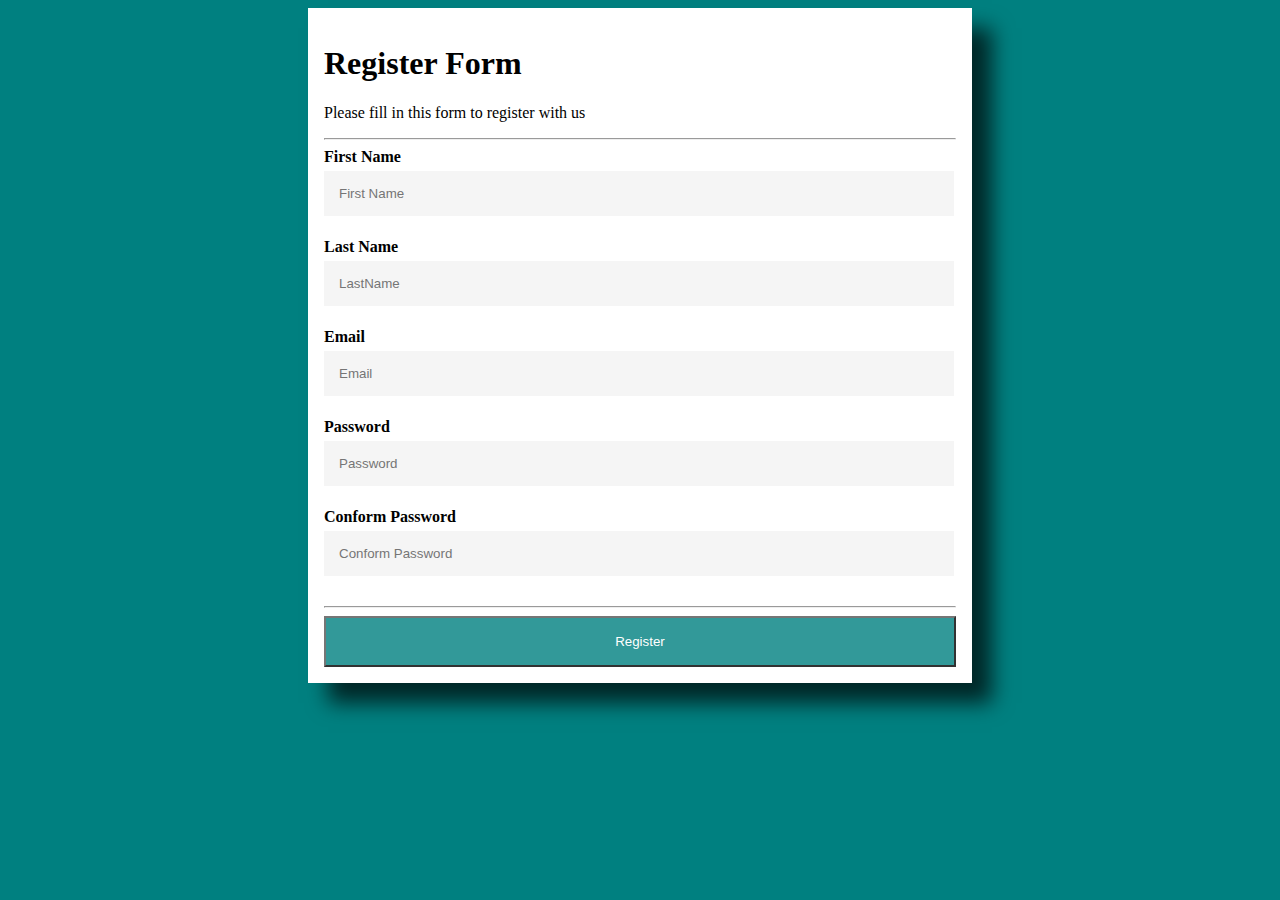
<file: Registration Form/index.html>
<!DOCTYPE html>
<html lang="en">
<head>
    <meta charset="UTF-8">
    <meta name="viewport" content="width=device-width, initial-scale=1.0">
    <title>Registration Form</title>
    <link rel="stylesheet" href="style.css">
</head>
<body>
      <form action="">
        <div class="container">
            <h1>Register Form</h1>
            <p>Please fill in this form to register with us</p>
            <hr/>

            <label for="fn"><b>First Name</b></label>
            <input type="text" name="fn" placeholder="First Name" id="fn" required/>

            <label for="ls"><b>Last Name</b></label>
            <input type="text" name="fn" placeholder="LastName" id="ls" required/>

            <label for="em"><b>Email</b></label>
            <input type="email" name="em" placeholder="Email" id="em" required/>

            <label for="psw"><b>Password</b></label>
            <input type="password" placeholder="Password" name="psw" id="psw" required/>

            <label for="cpsw"><b>Conform Password</b></label>
            <input type="password" placeholder="Conform Password" name="cpsw" id="cpsw" required/>
            <hr/>

            <button class="registerbtn" type="submit">Register</button>
            
        </div>
      </form>
</body>
</html>
</file>
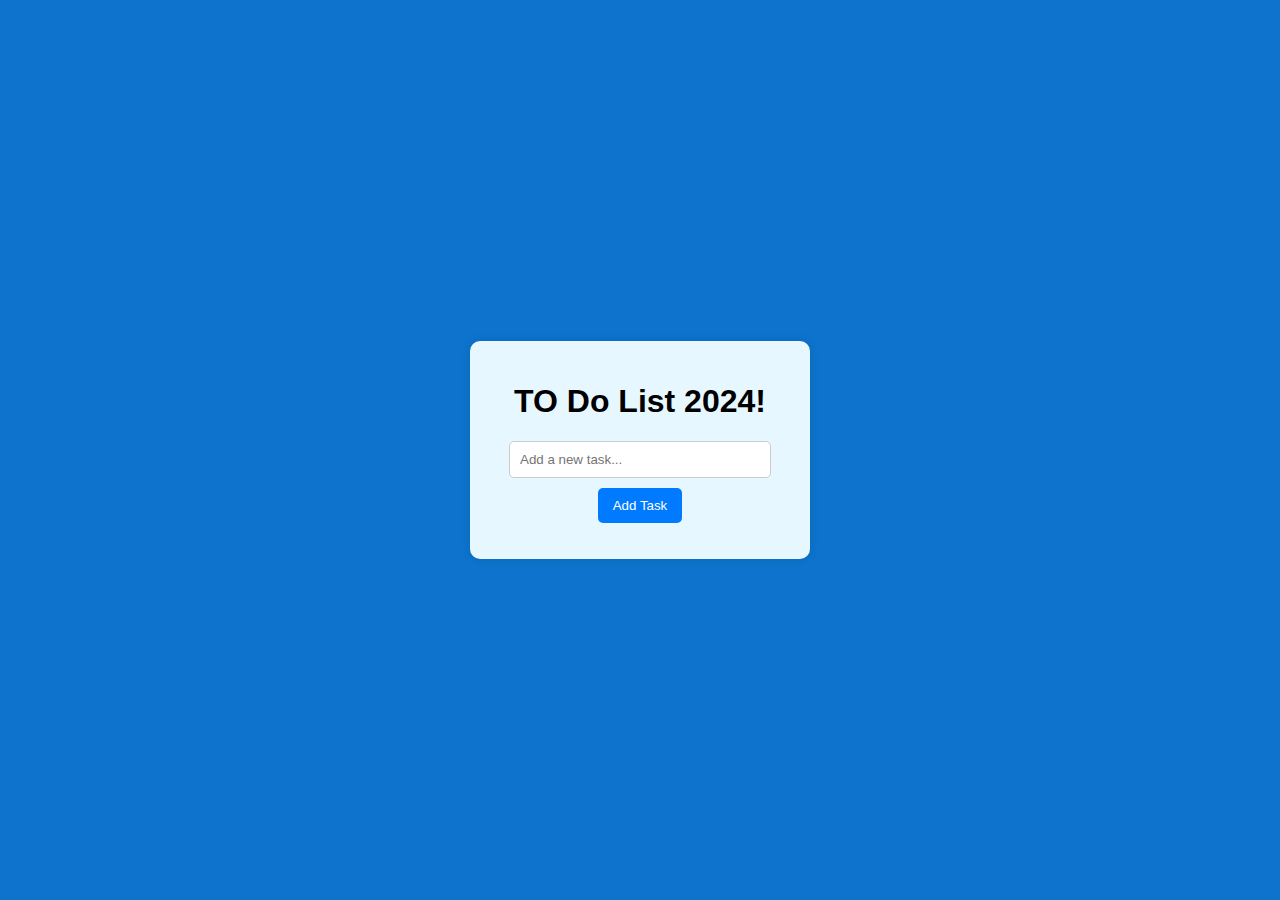
<file: TO_Do_List Application/index.html>
<!DOCTYPE html>
<html lang="en">
<head>
    <meta charset="UTF-8">
    <meta name="viewport" content="width=device-width, initial-scale=1.0">
    <title>To-Do List</title>
    <link rel="stylesheet" type="text/css" href="style.css">
    <script src="script.js"></script>
</head>
<body>
      <div class="container">
        <h1>TO Do List 2024!</h1>
        <input type="text" id="taskInput" placeholder="Add a new task...">
        <button onclick="addTask()">Add Task</button>
        <ul id="taskList"></ul>
      </div>

</body>
</html>
</file>
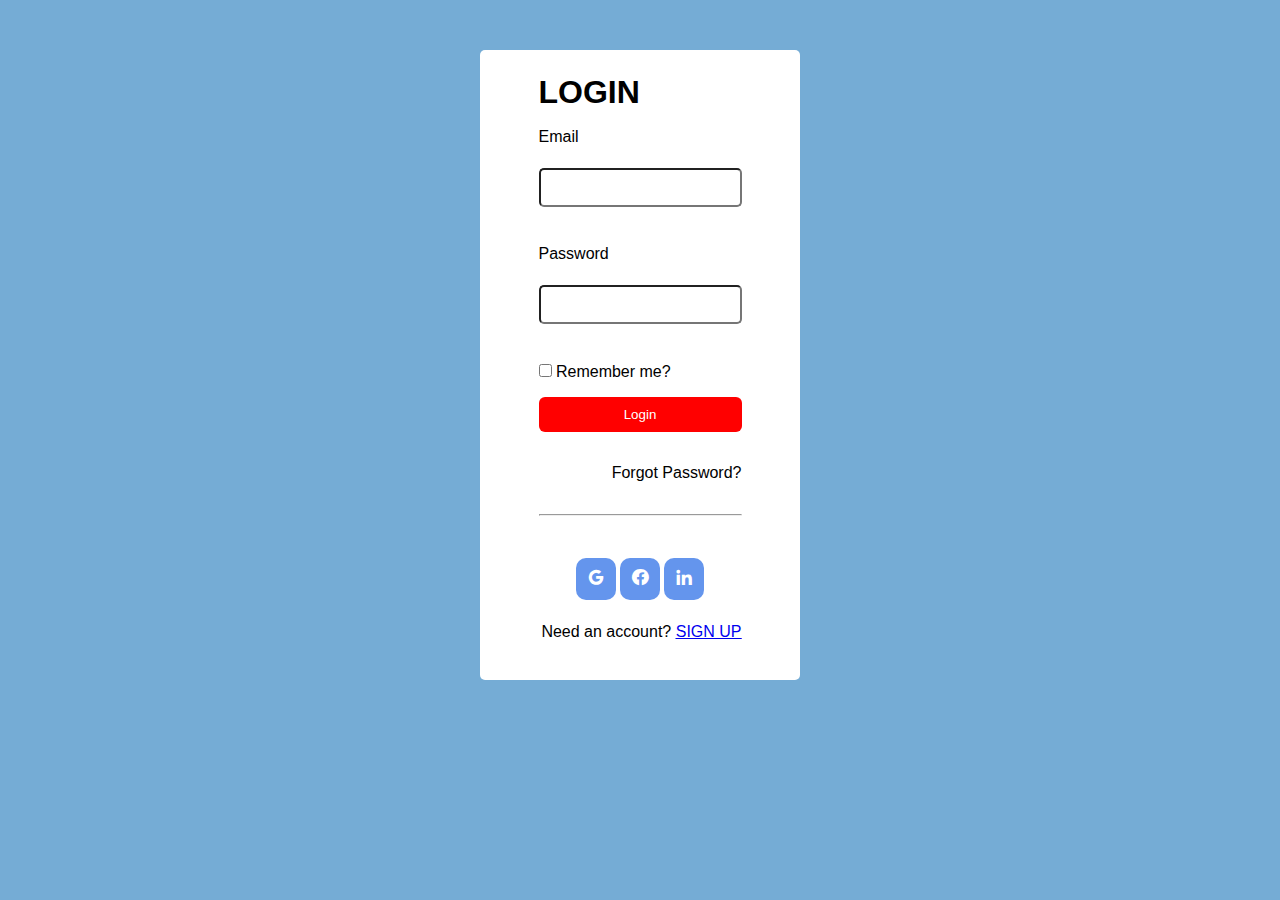
<file: SignUp and Login Form/login.html>
<!DOCTYPE html>
<html lang="en">
<head>
    <meta charset="UTF-8">
    <meta name="viewport" content="width=device-width, initial-scale=1.0">
    <title>LOGIN</title>
    <link rel="stylesheet" href="https://cdnjs.cloudflare.com/ajax/libs/font-awesome/6.5.1/css/all.min.css">
    <link rel="stylesheet" type="text/css" href="style.css">
    <link href='https://unpkg.com/boxicons@2.1.4/css/boxicons.min.css' rel='stylesheet'>
</head>
<body>
    <div class="container">
    <h1>LOGIN</h1>
    <label>Email</label>
    <input type="text" name="email" required>
    <label>Password</label>
    <input type="password" name="password" required>
    <div><input type="checkbox"> Remember me?</div>
    <button>Login</button>
    <p>Forgot Password?</p>
    <hr><br>
    <div class="media-icons">
        <a href="#"><i class='bx bxl-google'></i></a>
        <a href="#"><i class='bx bxl-facebook-circle'></i></a>
        <a href="#"><i class='bx bxl-linkedin'></i></a>
    </div>
    <p>Need an account? <a href="signup.html"><u>SIGN UP</u></a>

</div>
</body>
</html>
</file>
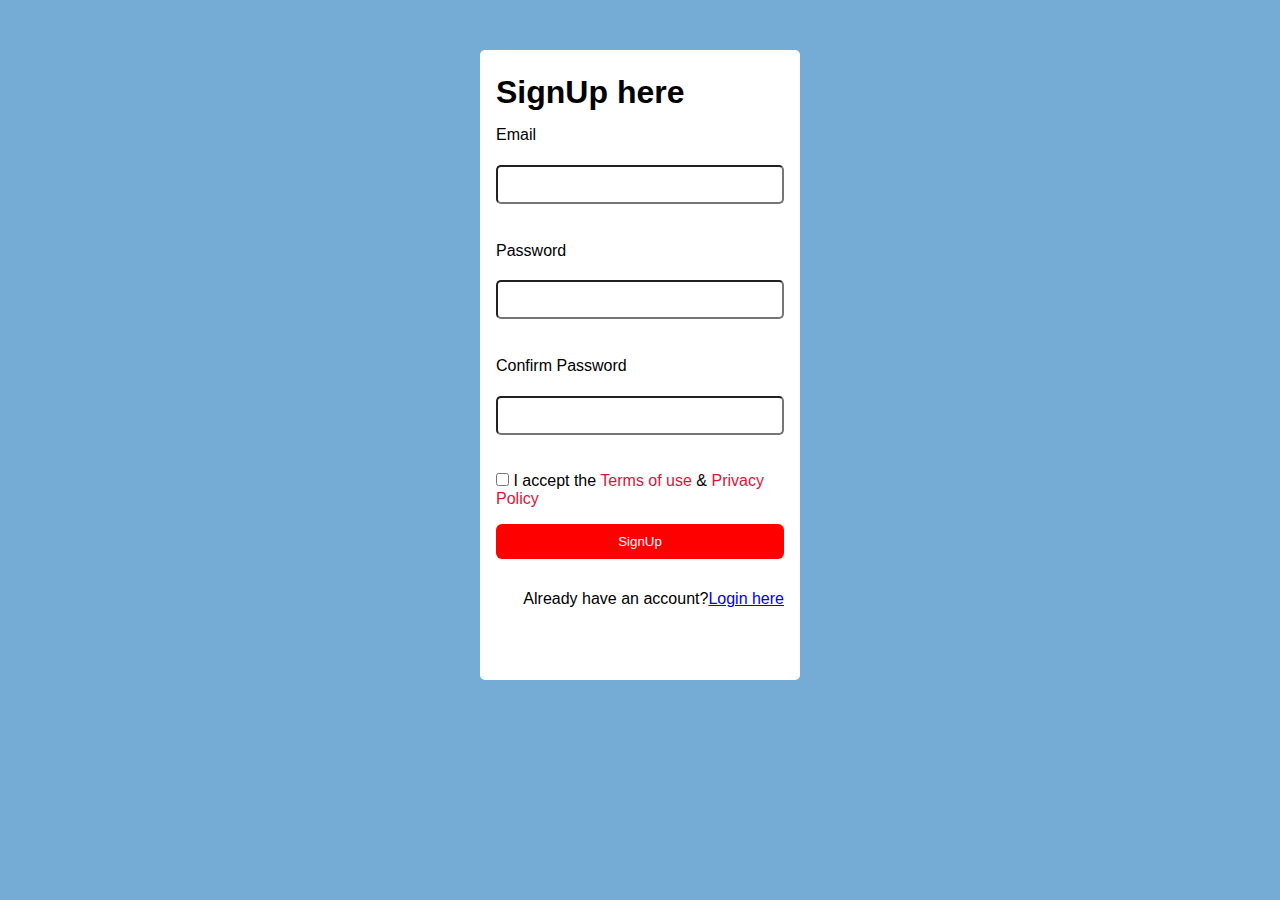
<file: SignUp and Login Form/signup.html>
<!DOCTYPE html>
<html lang="en">
<head>
    <meta charset="UTF-8">
    <meta name="viewport" content="width=device-width, initial-scale=1.0">
    <title>SignUp</title>
    <link rel="stylesheet" href="https://cdnjs.cloudflare.com/ajax/libs/font-awesome/6.5.1/css/all.min.css">
    <link rel="stylesheet" type="text/css" href="styles.css">
</head>
<body>
    <div class="container">
        <h1>SignUp here</h1>
        <label>Email</label>
        <input type="text" name="email" required>
        <label>Password</label>
        <input type="password" name="password" required>
        <label>Confirm Password</label>
        <input type="password" name="password" required>
        <div><input type="checkbox"> I accept the <span>Terms of use</span> & <span>Privacy Policy</span></div>
        <button>SignUp</button>
        <p>Already have an account?<a href="login.html">Login here</a></p>
        <br>
</body>
</html>
</file>
<file: Registration Form/style.css>
body{
    background-color: teal;
    
}
.container{
    margin: auto;
    width: 50%;
    padding: 16px;
    background-color: white;
    box-shadow: 20px 20px 20px 0px rgba(0,0,0,0.7);
}
input[type='text'],
input[type='password'],
input[type='email']{
    width: 95%;
    padding: 15px;
    margin: 5px 0 22px 0;
    border: none;
    background: whitesmoke;
}
input[type='text']:focus,
input[type='password']:focus,
input[type='email']:focus {
    background-color: #ddd;
    outline: none;
}
.registerbtn{
    background-color: teal;
    color: white;
    padding: 16px;
    cursor: pointer;
    width: 100%;
    margin: auto;
    opacity: 0.8;
}
.registerbtn:hover{
    opacity: 1;
}
</file>
<file: TO_Do_List Application/style.css>
body {
    font-family: Arial, sans-serif;
    background-color: #0d73cc;
    display: flex;
    justify-content: center;
    align-items: center;
    height: 100vh;
    margin: 0;
}

.container {
    background-color: #e6f7ff;
    padding: 20px;
    border-radius: 10px;
    box-shadow: 0 0 10px rgba(0, 0, 0, 0.1);
    width: 300px;
    text-align: center;
}

input[type="text"] {
    width: 80%;
    padding: 10px;
    margin-bottom: 10px;
    border: 1px solid #ccc;
    border-radius: 5px;
}

button {
    padding: 10px 15px;
    background-color: #007bff;
    color: white;
    border: none;
    border-radius: 5px;
    cursor: pointer;
}

button:hover {
    background-color: #0056b3;
}

ul {
    list-style-type: none;
    padding: 0;
}

li {
    background-color: #ffffff;
    margin: 5px 0;
    padding: 10px;
    border-radius: 5px;
    display: flex;
    justify-content: space-between;
    align-items: center;
}

li button {
    background-color: #ff4d4d;
    padding: 5px 10px;
    border: none;
    border-radius: 5px;
    color: white;
    cursor: pointer;
    margin-left: 10px;
}

li button:hover {
    background-color: #e60000;
}

li .edit-btn {
    background-color: #03674e;
}

li .edit-btn:hover {
    background-color: #009973;
}
</file>
<file: SignUp and Login Form/style.css>
@import url('https://fonts.googleapis.com/css2?family=Poppins:ital,wght@0,100;0,200;0,300;0,400;0,500;0,600;0,700;0,800;0,900;1,100;1,200;1,300;1,400;1,500;1,600;1,700;1,800;1,900&display=swap');


*{
    margin: 0;
    padding: 0;
    box-sizing: border-box;
    font-family: sans-serif;
}
body{
    background-color: rgb(117, 172, 213);
}
.container{
    align-items: center;
    justify-content: center;
    display: grid;
    border-radius: 5px;
    background: white;
    margin: auto;
    width: 25%;
    padding: 16px;
    min-height: 70vh;
    margin-top: 50px;
    
    
}
h1{
    font-family: sans-serif;;
    text-align: start;
}
input[type = 'text'],
input[type='password']{
width: 100%;
padding: 10px;
margin: 5px 0 22px 0;
display: inline-block;
border-radius: 5px; 
font-weight: bold;
}
button{
    border-radius: 6px;
    padding: 10px;
    background-color: red;
    border: none;
    color: white;
    transition: 0.3s;
    cursor: pointer;
}
input[type='checkbox']{
    text-align: end;
}
button:hover{
    background: rgb(16, 145, 197);
}
p{
    margin-top: 15px;
    text-align: right;
    margin-bottom: 15px;
    cursor: pointer;
}
.media-icons{
    justify-content: space-between;
    text-align: center;
}
.media-icons a{
    padding: 10px;
    font-size: 20px;
    transition: 0.2s;
    border-radius: 10px;
    color: #fff;
    background-color: cornflowerblue;
    justify-content: space-between;
}
.media-icons a:hover{
    background: blue;
}
</file>
<file: SignUp and Login Form/styles.css>
@import url('https://fonts.googleapis.com/css2?family=Poppins:ital,wght@0,100;0,200;0,300;0,400;0,500;0,600;0,700;0,800;0,900;1,100;1,200;1,300;1,400;1,500;1,600;1,700;1,800;1,900&display=swap');


*{
    margin: 0;
    padding: 0;
    box-sizing: border-box;
    font-family: sans-serif;
}
body{
    background-color: rgb(117, 172, 213);
}
.container{
    align-items: center;
    justify-content: center;
    display: grid;
    border-radius: 5px;
    background: white;
    margin: auto;
    width: 25%;
    padding: 16px;
    min-height: 70vh;
    margin-top: 50px;
    
    
}
h1{
    font-family: sans-serif;;
    text-align: start;
}
input[type = 'text'],
input[type='password']{
width: 100%;
padding: 10px;
margin: 5px 0 22px 0;
display: inline-block;
border-radius: 5px; 
font-weight: bold;
}
button{
    border-radius: 6px;
    padding: 10px;
    background-color: red;
    border: none;
    color: white;
    transition: 0.3s;
    cursor: pointer;
}
input[type='checkbox']{
    text-align: end;
}
button:hover{
    background: rgb(16, 145, 197);
}
p{
    margin-top: 15px;
    text-align: right;
    margin-bottom: 15px;
    cursor: pointer;
}
span{
    color: crimson;
    cursor: pointer;
}
</file>
